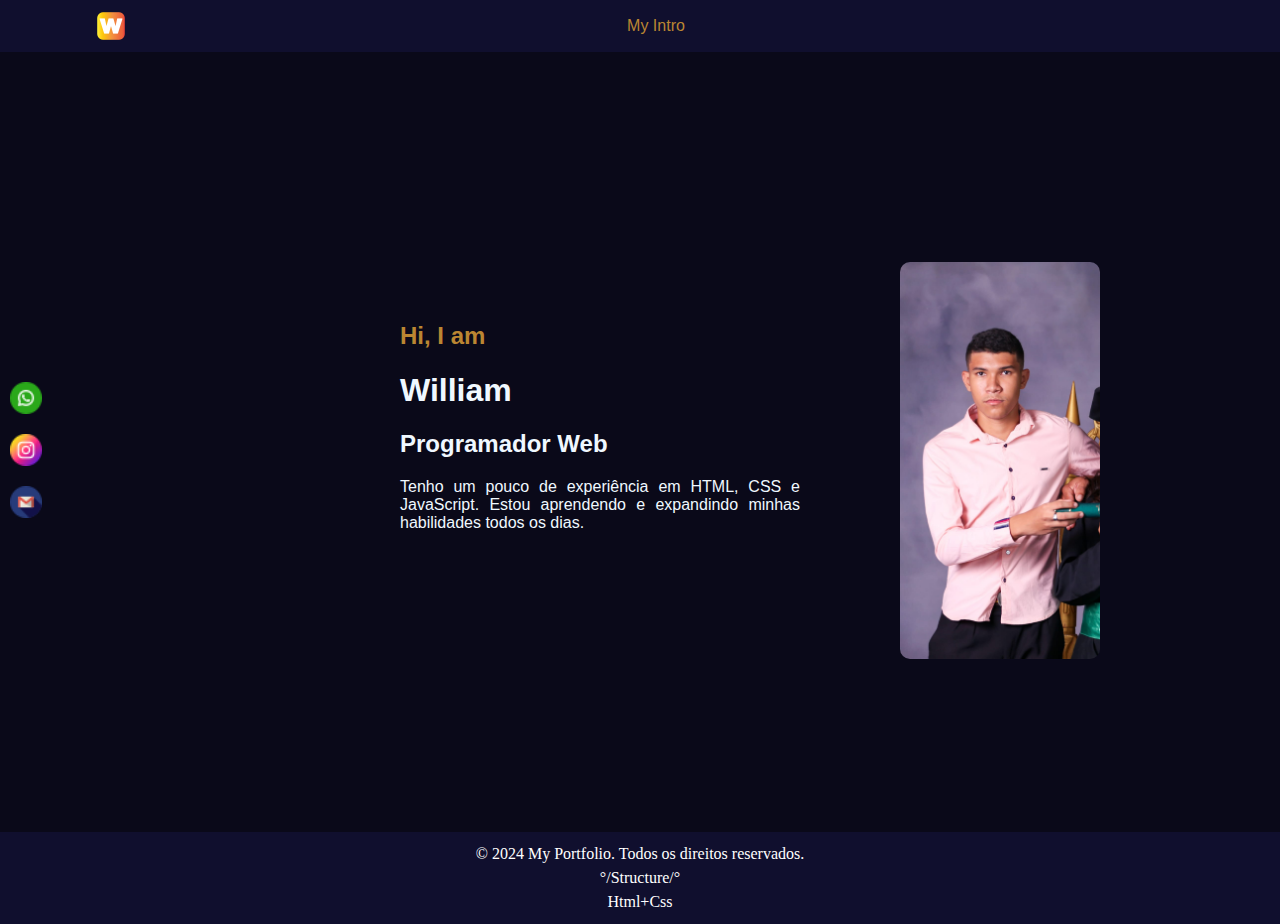
<file: index.html>
<!DOCTYPE html>
<html lang="pt-br">
<head>
    <meta charset="UTF-8">
    <meta name="viewport" content="width=device-width, initial-scale=1.0">
    <link rel="stylesheet" href="stylo.css">
    <link rel="icon" href="img/letra-w.png" type="image/x-icon">
    <title>My Portfolio</title>
</head>
<body>
    <header class="conteiner">
        <div class="font">
        <img src="img/letra-w (2).png" class="img">
        <a href="intro.html" class="color">My Intro</a>
        </div>
    </header>
    <main class="ford">
        <div class="font2">
            <img src="img/my.jpg" class="img2">
            <h2 class="color1">Hi, I am</h2>
            <h1>William</h1>
            <h2>Programador Web</h2>
             <p class="font3">Tenho um pouco de experiência em HTML, CSS e JavaScript. Estou aprendendo e expandindo minhas habilidades todos os dias.</p>
        </div>
        <div class="social-icons">
            <a href="https://chat.whatsapp.com/JiF70A13TNmGWBg2bcK15q" target="_blank" class="icon whatsapp"></a>
            <a href="https://www.instagram.com/william_pioix?igsh=MXhxZmFqcmI4OTFhMA==" target="_blank" class="icon instagram"></a>
            <a href="https://mail.google.com/mail/u/0/#inbox?compose=GTvVlcSMTtQJMDvHkfHjWGLkLxmLxQkGbMrgXvRxLLFgvddmnmtxjbzLrWPPJxZCjclxsfGKmpgjx" target="_blank" class="icon Gmail"></a>
        </div>
    </main>    
    <footer>
        <div class="font4">
        <p>&copy; 2024 My Portfolio. Todos os direitos reservados.</p>
         <P>°/Structure/°</P>
         <p>Html+Css</p>
         </div>
    </footer>
</body>

</html>
</file>
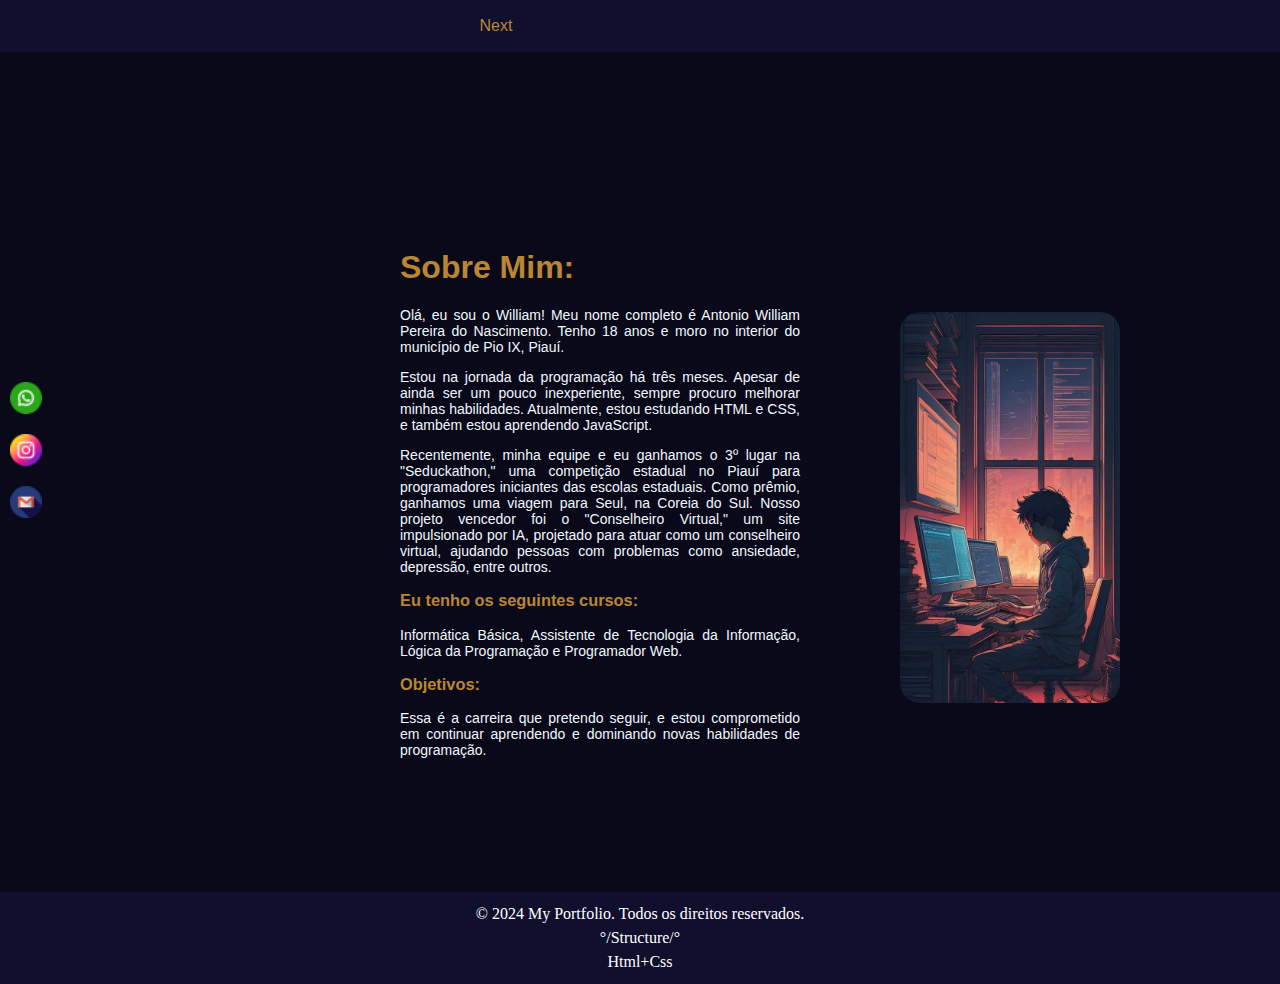
<file: intro.html>
<!DOCTYPE html>
<html lang="pt-br">
<head>
    <meta charset="UTF-8">
    <meta name="viewport" content="width=device-width, initial-scale=1.0">
    <link rel="stylesheet" href="introstylo.css">
    <link rel="shortcut icon" href="img/letra-w (2).png" type="image/x-icon">
    <title>My Intro</title>
</head>
<body>
    <header class="conteiner">
        <div class="font">
        <img src="img/letra-w (2).png" class="img">
        <a href="index.html" class="color">Next</a>
        </div>
    </header>
    <main class="ford">
        <div class="font2">
        <img src="img/Nerdy Boy 2_0 (1).jpg" class="img2">
        <h1 class="color1">Sobre Mim:</h1>
        <div class="intro">
        <p>Olá, eu sou o William! Meu nome completo é Antonio William Pereira do Nascimento. Tenho 18 anos e moro no interior do município de Pio IX, Piauí.</p>
        <p>Estou na jornada da programação há três meses. Apesar de ainda ser um pouco inexperiente, sempre procuro melhorar minhas habilidades. Atualmente, estou estudando HTML e CSS, e também estou aprendendo JavaScript.</p>
        <p>Recentemente, minha equipe e eu ganhamos o 3º lugar na "Seduckathon," uma competição estadual no Piauí para programadores iniciantes das escolas estaduais. Como prêmio, ganhamos uma viagem para Seul, na Coreia do Sul. Nosso projeto vencedor foi o "Conselheiro Virtual," um site impulsionado por IA, projetado para atuar como um conselheiro virtual, ajudando pessoas com problemas como ansiedade, depressão, entre outros.</p>
        <h3 class="color1">Eu tenho os seguintes cursos:</h3>
        <p>Informática Básica, Assistente de Tecnologia da Informação, Lógica da Programação e Programador Web.</p>
        <h3 class="color1">Objetivos:</h3>
        <p>Essa é a carreira que pretendo seguir, e estou comprometido em continuar aprendendo e dominando novas habilidades de programação.</p>
        </div>
        </div>
        <div class="social-icons">
            <a href="https://chat.whatsapp.com/JiF70A13TNmGWBg2bcK15q" target="_blank" class="icon whatsapp"></a>
            <a href="https://www.instagram.com/william_pioix?igsh=MXhxZmFqcmI4OTFhMA==" target="_blank" class="icon instagram"></a>
            <a href="https://mail.google.com/mail/u/0/#inbox?compose=GTvVlcSMTtQJMDvHkfHjWGLkLxmLxQkGbMrgXvRxLLFgvddmnmtxjbzLrWPPJxZCjclxsfGKmpgjx" target="_blank" class="icon Gmail"></a>
        </div>
    </main>

    <footer>
        <div class="font4">
            <p>&copy; 2024 My Portfolio. Todos os direitos reservados.</p>
             <P>°/Structure/°</P>
             <p>Html+Css</p>
             </div>
    </footer>
</body>
</html>
</file>
<file: stylo.css>
body {
    background-color: #0a0919ff;
    margin: 0;
}

header {
    background-color: #100f2eff;
    color: aliceblue;
    padding: 10px;
}

.font {
    font-family: 'Franklin Gothic Medium', 'Arial Narrow', Arial, sans-serif;
    display: flex;
    justify-content: center;
    align-items: center;
    margin-right: 500px;
}

.font2 {
    color: aliceblue;
    font-family: 'Franklin Gothic Medium', 'Arial Narrow', Arial, sans-serif;
    margin-left: 400px;
    margin-top: -150px;
}

.font3 {
    width: 400px;
    text-align: justify;
    
}

.font4 {
    line-height: 0.5;
}

.color {
    color: #bb8632;
    text-decoration: none;
    position: relative;
    transition: color 0.3 ease;
}

.color:hover {
    color: aliceblue;
}

.color1 {
    color: #bb8632;
    text-decoration: none;
}

.img {
   margin-right: 500px;
}

.img2 {
    position: relative;
    top: 360px;
    width: 200px;
    margin-left: 500px;
    border-radius: 10px;
}

.social-icons {
    position: fixed;
    left: 10px; /* Distância da borda esquerda */
    top: 50%;
    transform: translateY(-50%);
    display: flex;
    flex-direction: column;
    gap: 20px; /* Espaçamento entre os ícones */
}

.icon {
    width: 32px;
    height: 32px;
    background-size: cover;
}

.whatsapp {
    background-image: url('img/whatsapp\ \(2\).png'); /* Substitua com o caminho correto da imagem do ícone */
}

.instagram {
    background-image: url('img/instagram\ \(2\).png'); /* Substitua com o caminho correto da imagem do ícone */
}

.Gmail {
    background-image: url('img/gmail.png'); /* Substitua com o caminho correto da imagem do ícone */
}

footer {
    background-color: #100f2eff;
    color: #fff; /* Cor do texto do footer */
    text-align: center;
    padding: 2px 0;
    margin-top: 300px;
}
</file>
<file: introstylo.css>
body {
    background-color: #0a0919ff;
    margin: 0;
}

header {
    background-color: #100f2eff;
    color: aliceblue;
    padding: 10px;
}

.font {
    font-family: 'Franklin Gothic Medium', 'Arial Narrow', Arial, sans-serif;
    margin-right: 820px;
    display: flex;
    justify-content: center;
    align-items: center;
}

.font2 {
    color: aliceblue;
    font-family: 'Franklin Gothic Medium', 'Arial Narrow', Arial, sans-serif;
    margin-left: 400px;
    position: relative;
    top: -220px;
}

.font4 {
  line-height: 0.5;
}

.intro {
    width: 400px;
    text-align: justify;
    font-size: 14px;
}

.color {
    color: #bb8632;
    position: relative;
    text-decoration: none;
    transition: color 0.3 ease;
}

.color:hover {
    color: aliceblue;
}

.color1 {
    color: #bb8632;
}
.img {
   margin-right: 500px;
}

.img2 {
    position: relative;
    top: 480px;
    width: 220px;
    border-radius: 20px;
    margin-left: 500px;
}

.social-icons {
    position: fixed;
    left: 10px; /* Distância da borda esquerda */
    top: 50%;
    transform: translateY(-50%);
    display: flex;
    flex-direction: column;
    gap: 20px; /* Espaçamento entre os ícones */
}

.icon {
    width: 32px;
    height: 32px;
    background-size: cover;
}

.whatsapp {
    background-image: url('img/whatsapp\ \(2\).png'); /* Substitua com o caminho correto da imagem do ícone */
}

.instagram {
    background-image: url('img/instagram\ \(2\).png'); /* Substitua com o caminho correto da imagem do ícone */
}

.Gmail {
    background-image: url('img/gmail.png'); /* Substitua com o caminho correto da imagem do ícone */
}

footer {
    background-color: #100f2eff;
    color: #fff; /* Cor do texto do footer */
    text-align: center;
    padding: 2px 0;
    margin-top: -100px;
}
</file>
